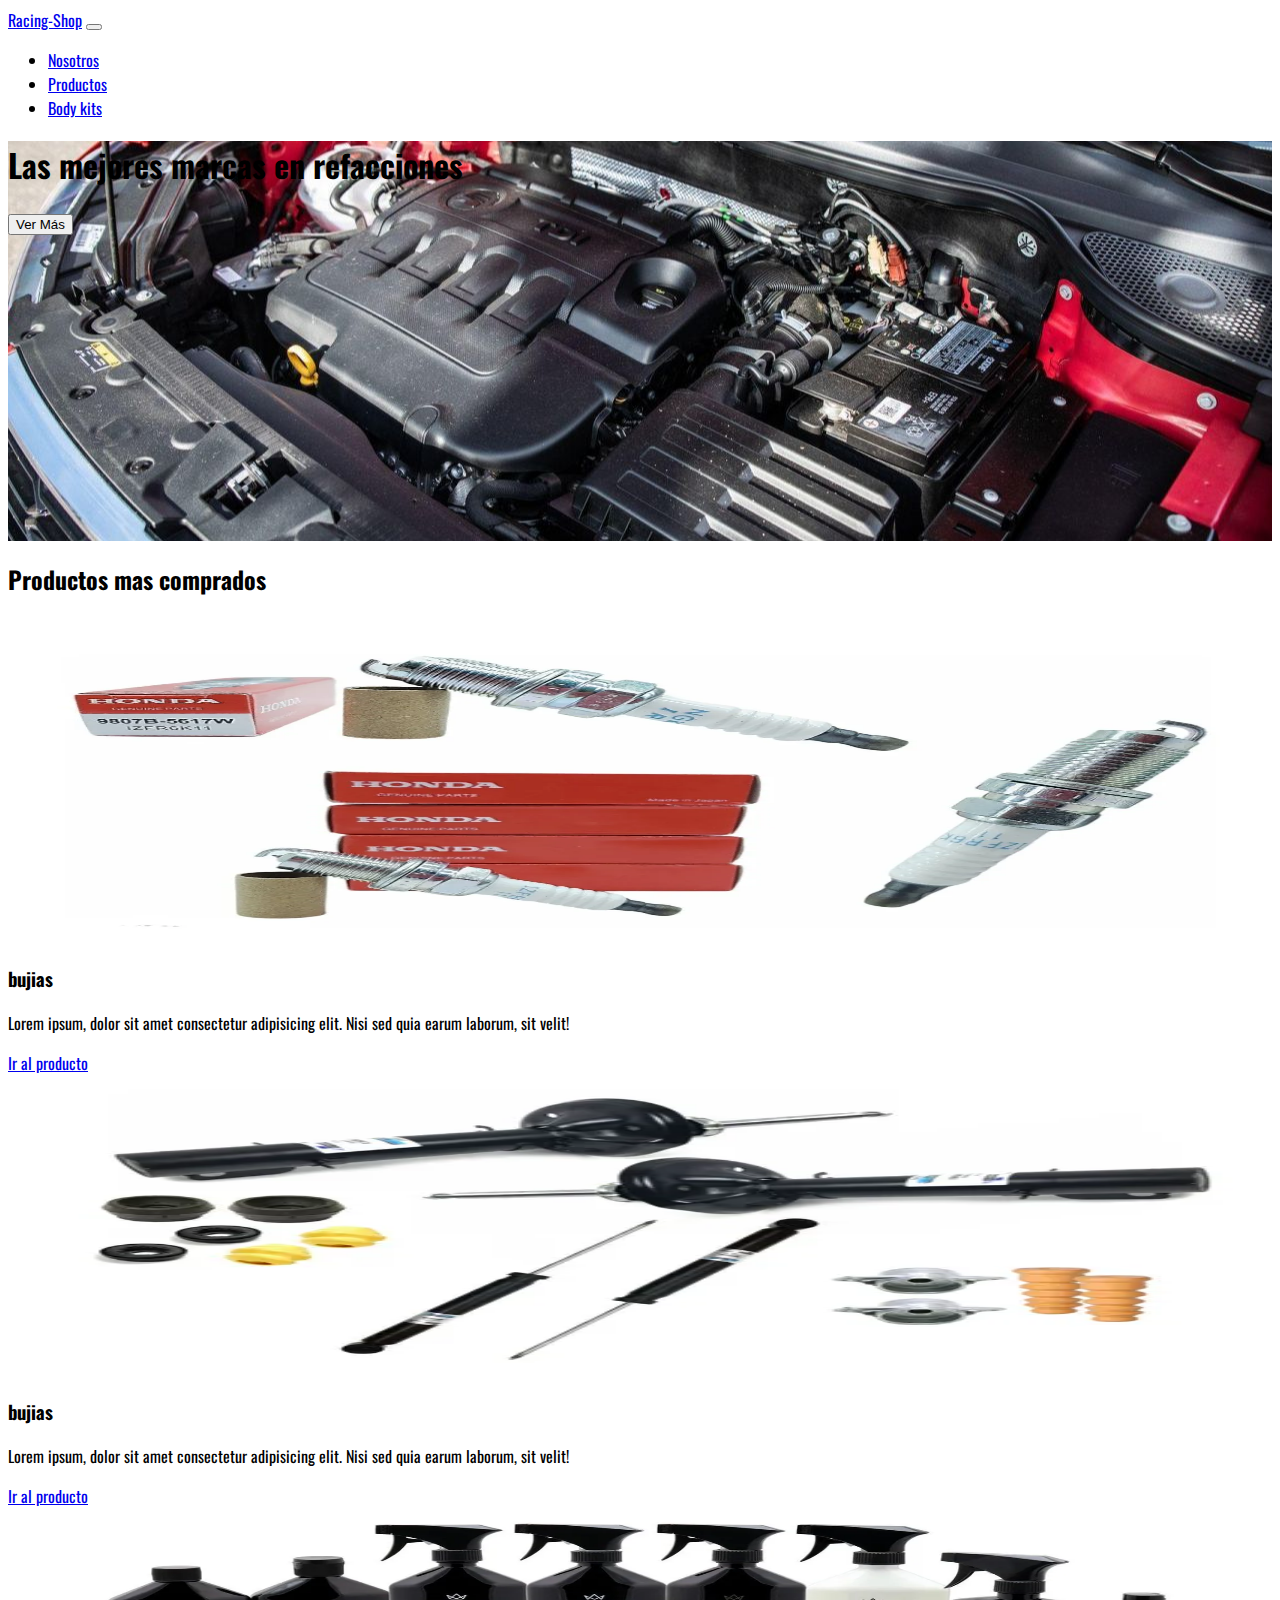
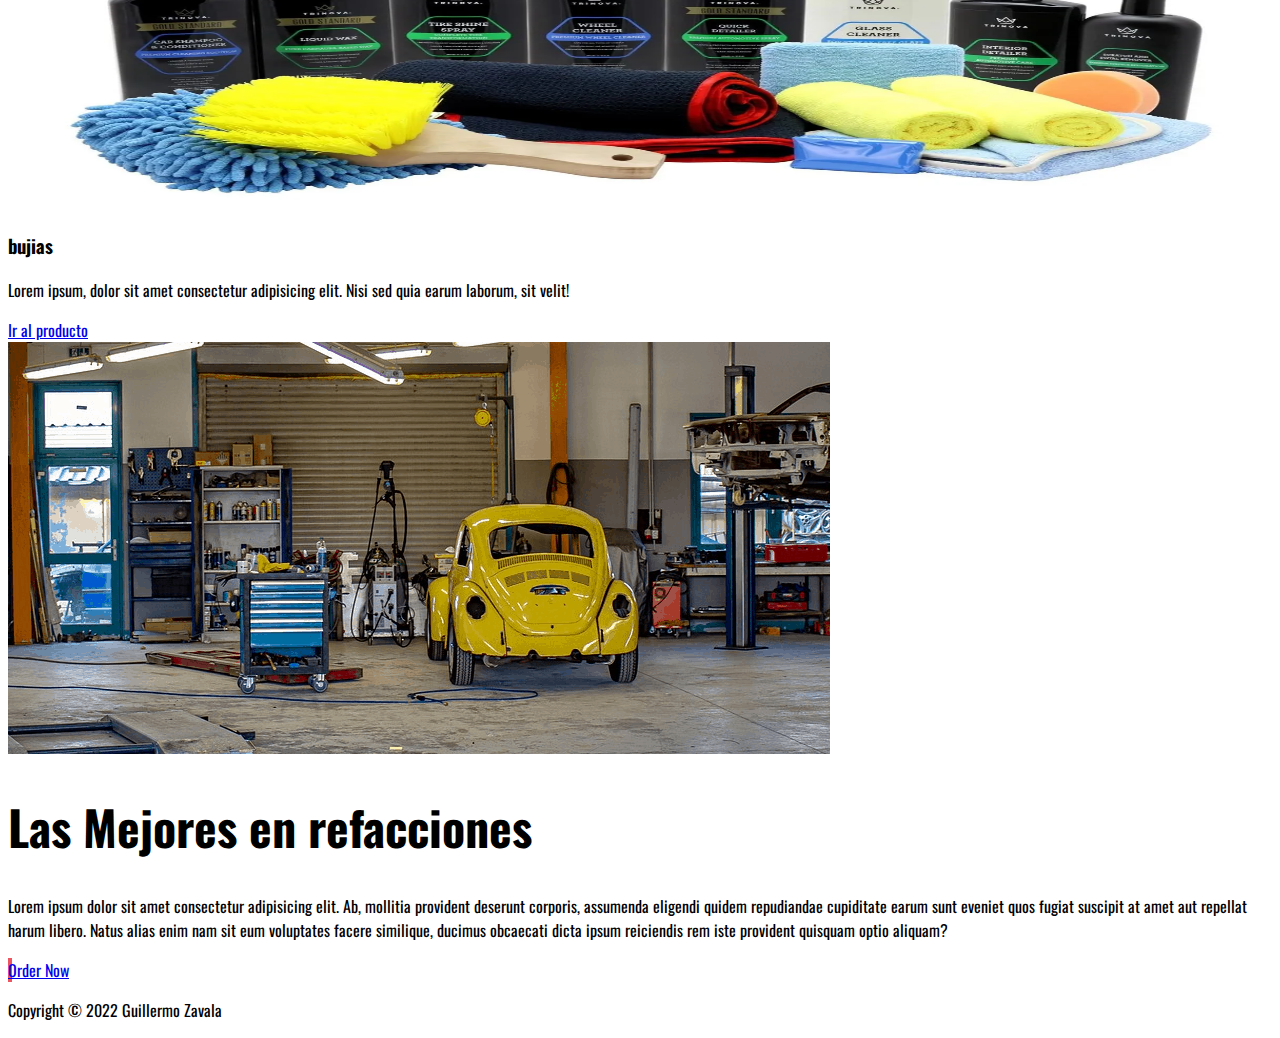
<file: index.html>
<!DOCTYPE html>
<html lang="en">
<head>
    <meta charset="UTF-8">
    <meta http-equiv="X-UA-Compatible" content="IE=edge">
    <meta name="viewport" content="width=device-width, initial-scale=1.0">
    <link href="https://fonts.googleapis.com/css2?family=Oswald&amp;display=swap" rel="stylesheet">
    <title>Racing Shop</title>

    <link href="https://cdn.jsdelivr.net/npm/bootstrap@5.1.3/dist/css/bootstrap.min.css" rel="stylesheet" integrity="sha384-1BmE4kWBq78iYhFldvKuhfTAU6auU8tT94WrHftjDbrCEXSU1oBoqyl2QvZ6jIW3" crossorigin="anonymous">
    <link rel="stylesheet" href="/css/styles.css">

</head>
<body>
    <!--nav bar--> 
    <nav class="navbar navbar-expand-lg bg-dark navbar-dark">
        <div class="container">
            <a href="#" class="navbar-brand">Racing-<span class="text-danger">Shop</span></a>

            <button class="navbar-toggler" type="button" data-bs-toggle="collapse" data-bs-target="#navmenu">
                <span class="navbar-toggler-icon"></span>
            </button>

            <div class="collapse navbar-collapse" id="navmenu">
                <ul class="navbar-nav ms-auto">
                    <li class="nav-item">
                        <a href="#Nosotros" class="nav-link">Nosotros</a>
                    </li>
                    <li class="nav-item">
                        <a href="#Productos" class="nav-link">Productos</a>
                    </li>
                    <li class="nav-item">
                        <a href="#Body Kits" class="nav-link">Body kits</a>
                    </li>
                </ul>

            </div>
        </div>
    </nav>

     <!--Banner--> 
     <section class="bg-dark text-light p-5 text-center header">
        <div class="container">
            <h1>Las mejores marcas en refacciones</h1>
            <button class="btn btn-primary btn-lg">Ver Más</button>
        </div>
     </section>
     <!--boxes-->
     <section class="p-5">
         <div class="container">
             <div class="bg-dark p-2">
                 <h2 class="h2 text-danger text-center text-uppercase">Productos mas comprados</h2>
             </div>
            <br> 
             <div class="row text-center">
                 <div class="col-md">
                     <div class="card bg-dark text-light">
                         <div class="card-body text-center">
                             <img class="img__articulo" src="/img/card1.jpg" alt="">
                             <h3 class="card-title">bujias</h3>
                             <p class="card-text">
                                 Lorem ipsum, dolor sit amet consectetur adipisicing elit. Nisi sed quia earum laborum, sit velit!
                             </p>
                             <a class="btn btn-primary btn-lg" href="#">Ir al producto</a>
                         </div>
                     </div>
                 </div>
                 <div class="col-md">
                    <div class="card bg-dark text-light">
                        <div class="card-body text-center">
                            <img class="img__articulo" src="/img/card2.jpg" alt="">
                            <h3 class="card-title">bujias</h3>
                            <p class="card-text">
                                Lorem ipsum, dolor sit amet consectetur adipisicing elit. Nisi sed quia earum laborum, sit velit!
                            </p>
                            <a class="btn btn-primary btn-lg" href="#">Ir al producto</a>
                        </div>
                    </div>
                 </div>
                 <div class="col-md">
                    <div class="card bg-dark text-light">
                        <div class="card-body text-center">
                            <img class="img__articulo" src="/img/card4.jpg" alt="">
                            <h3 class="card-title">bujias</h3>
                            <p class="card-text">
                                Lorem ipsum, dolor sit amet consectetur adipisicing elit. Nisi sed quia earum laborum, sit velit!
                            </p>
                            <a class="btn btn-primary btn-lg" href="#">Ir al producto</a>
                        </div>
                    </div>
                 </div>
             </div>
         </div>
     </section>

    <!-- Hero Banner Section -->
    <section class=" container hero-banner bg-dark py-10 shadow p-5 rounded-3">
        <div class="container">
            <div class="row row align-items-center">
                <div class="col-lg-5 offset-lg-1 order-lg-1">
                    <img src="/img/taller-mecanico_banner.png" class="img-fluid" alt="Web Development">
                </div>
                <div class="col-lg-6 text-light">
                    <h1 class="mt-3">Las Mejores en refacciones</h1>
                    <p class=" text-secondary my-5 text-justify">Lorem ipsum dolor sit amet consectetur adipisicing elit. Ab, mollitia provident deserunt corporis, assumenda eligendi quidem repudiandae cupiditate earum sunt eveniet quos fugiat suscipit at amet aut repellat harum libero. Natus alias enim nam sit eum voluptates facere similique, ducimus obcaecati dicta ipsum reiciendis rem iste provident quisquam optio aliquam?</p>
                    <a href="#" class="btn btn-outline-secondary btn-lg border">Order Now</a>
                </div>
            </div>
        </div>
    </section>

    <!--FOOTER         -->

    <footer class="p-5 bg-dark text-white text-center position-relative mt-5">
        <div class="container">
            <p class="lead">Copyright &copy; 2022 Guillermo Zavala</p>
        </div>
    </footer>

    <script src="https://cdn.jsdelivr.net/npm/bootstrap@5.1.3/dist/js/bootstrap.bundle.min.js" integrity="sha384-ka7Sk0Gln4gmtz2MlQnikT1wXgYsOg+OMhuP+IlRH9sENBO0LRn5q+8nbTov4+1p" crossorigin="anonymous"></script>


</body>
</html>
</file>
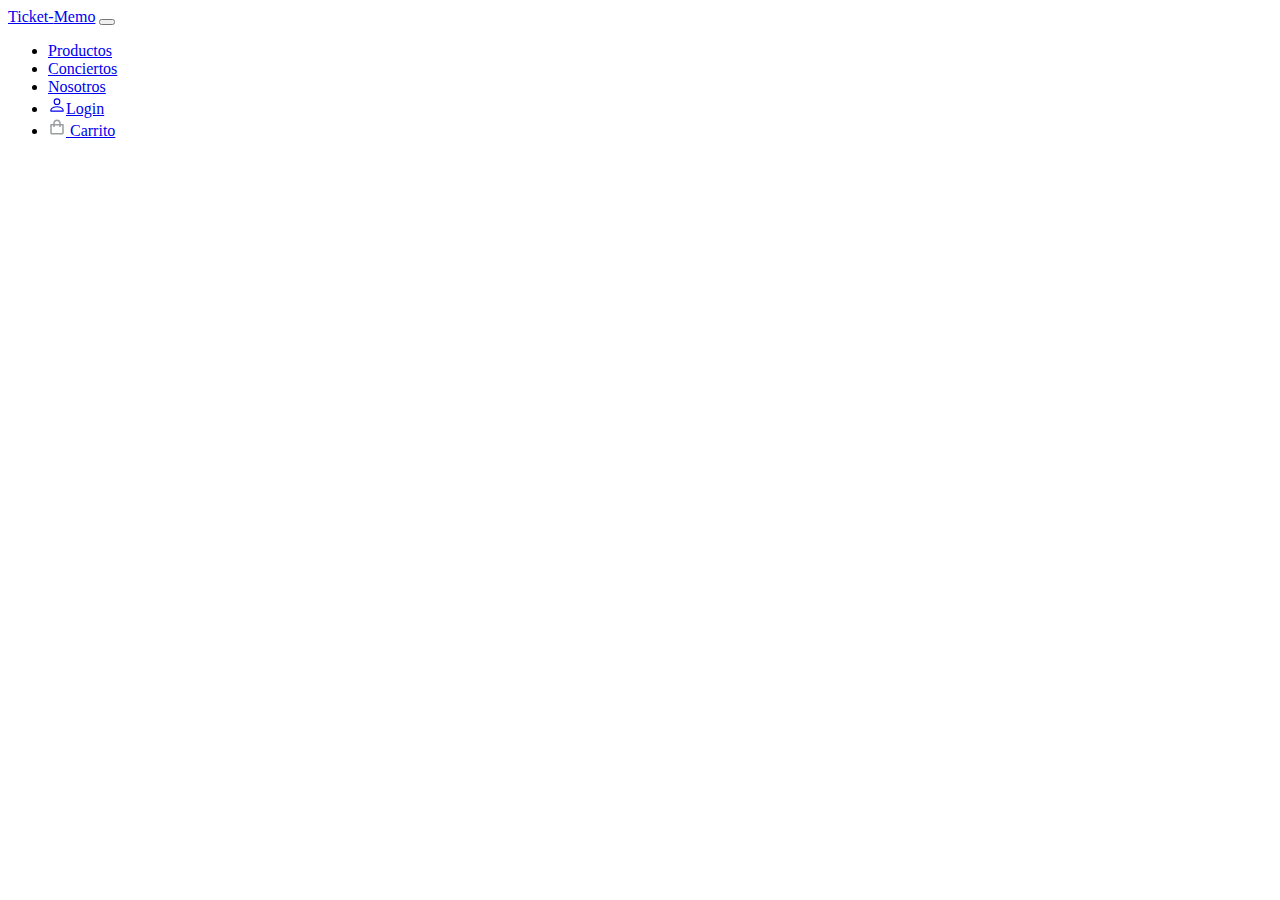
<file: boletos.html>
<!DOCTYPE html>
<html lang="en">
<head>
    <meta charset="UTF-8">
    <meta http-equiv="X-UA-Compatible" content="IE=edge">
    <meta name="viewport" content="width=device-width, initial-scale=1.0">
    <title>Document</title>
</head>
<body>
    <nav class="navbar navbar-expand-lg bg-dark navbar-dark">
        <div class="container">
            <a href="/index.html" class="navbar-brand">Ticket-<span class="text-danger">Memo</span></a>

            <button class="navbar-toggler" type="button" data-bs-toggle="collapse" data-bs-target="#navmenu">
                <span class="navbar-toggler-icon"></span>
            </button>

            <div class="collapse navbar-collapse" id="navmenu">
                <ul class="navbar-nav ms-auto">
                  <li class="nav-item">
                    <a href="/productos.html" class="nav-link">Productos</a>
                </li>
                <li class="nav-item">
                    <a href="/conciertos.html" class="nav-link">Conciertos</a>
                </li>
                <li class="nav-item">
                    <a href="/nosotros.html" class="nav-link">Nosotros</a>
                </li>
                <li class="nav-item">
                    <a href="/login.html" class="nav-link">
                        <svg xmlns="http://www.w3.org/2000/svg" width="18" height="18" fill="currentColor" class="bi bi-person" viewBox="0 0 16 16">
                        <path d="M8 8a3 3 0 1 0 0-6 3 3 0 0 0 0 6zm2-3a2 2 0 1 1-4 0 2 2 0 0 1 4 0zm4 8c0 1-1 1-1 1H3s-1 0-1-1 1-4 6-4 6 3 6 4zm-1-.004c-.001-.246-.154-.986-.832-1.664C11.516 10.68 10.289 10 8 10c-2.29 0-3.516.68-4.168 1.332-.678.678-.83 1.418-.832 1.664h10z"/>
                    </svg>Login</a>
                </li>
                <li class="nav-item">
                    <a href="#" class="nav-link">
                        <svg xmlns="http://www.w3.org/2000/svg" width="18" height="18" viewBox="0 0 24 24" style="fill: rgba(155, 157, 158, 1)"><path d="M5 22h14c1.103 0 2-.897 2-2V9a1 1 0 0 0-1-1h-3V7c0-2.757-2.243-5-5-5S7 4.243 7 7v1H4a1 1 0 0 0-1 1v11c0 1.103.897 2 2 2zM9 7c0-1.654 1.346-3 3-3s3 1.346 3 3v1H9V7zm-4 3h2v2h2v-2h6v2h2v-2h2l.002 10H5V10z"></path></svg>
                    Carrito</a>
                </li>
                </ul>

            </div>
        </div>
    </nav>
    <div>

    </div>
    <div>
        <div></div>
        <main></main>
    </div>
</body>
</html>
</file>
<file: css/styles.css>
.header{
    
    background-image: url(../img/banner_2.jpg);
    background-repeat: no-repeat;
    max-width: 100%;
    height: 400px;
    background-position: center;
}

body{
    font-family: 'Oswald';
}


.img__header{
    max-width: 100%;
    height: auto;
}

.img__articulo{
    width: 100%;
    height: 300px;
}

/*             HERO BORDER  */

.hero-banner h1 {
    font-size: 48px;
}
.hero-banner .btn {
    position: relative;
    overflow: hidden;
    z-index: 9;
}
.hero-banner .btn-primary {
    color: #2f2f41;
    background-color: rgba(1, 164, 121, 0.1);
    border-color: #01a479;
}
.hero-banner .btn:before {
    content: "";
    background: #ed5561;
    width: 4px;
    height: 100%;
    position: absolute;
    left: 0;
    top: 0;
    z-index: -1;
    -webkit-transition: all 0.5s ease-in-out 0s;
    -moz-transition: all 0.5s ease-in-out 0s;
    -ms-transition: all 0.5s ease-in-out 0s;
    -o-transition: all 0.5s ease-in-out 0s;
    transition: all 0.5s ease-in-out 0s;
}
.hero-banner .btn:hover:before {
    width: 100%;
}
</file>
